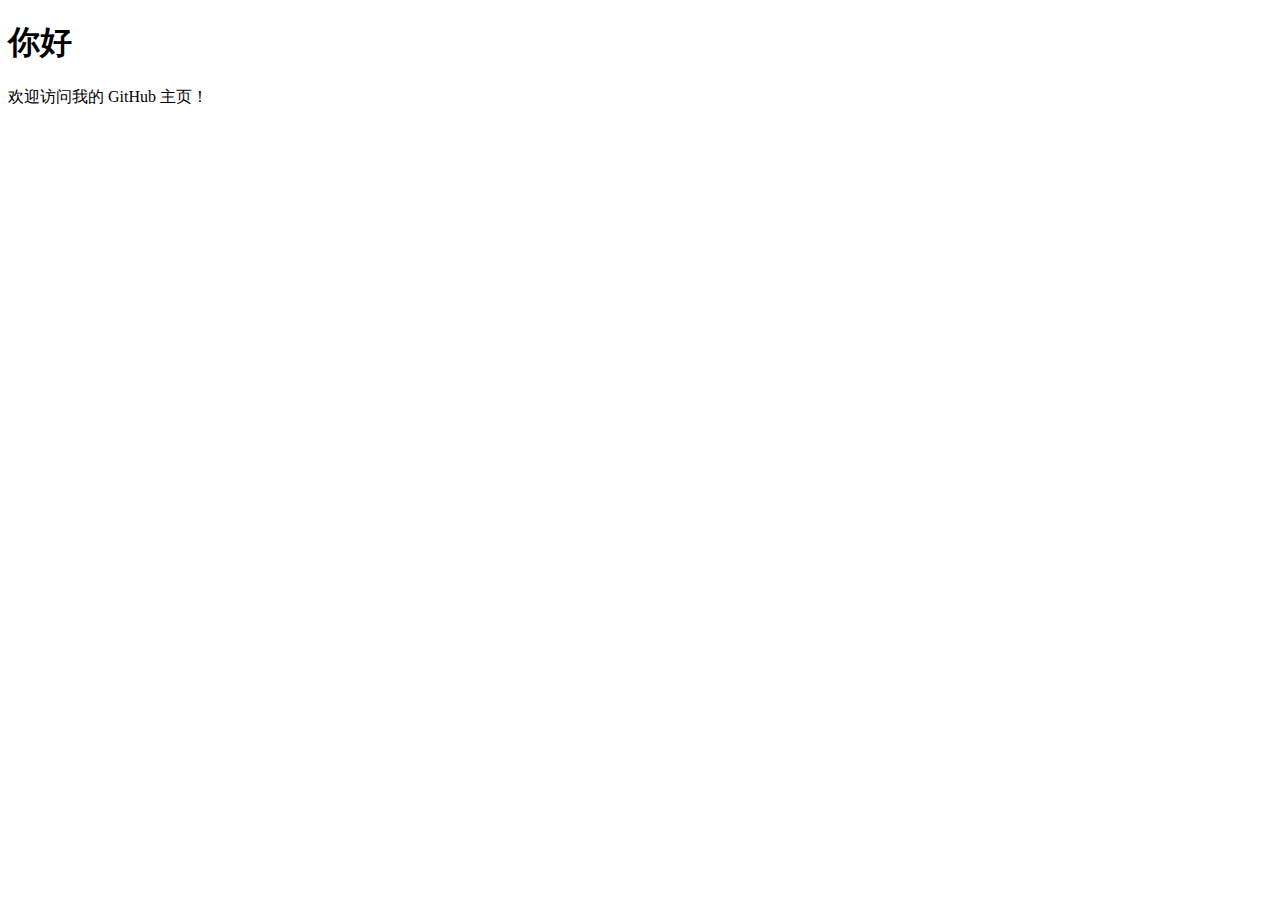
<file: index.html>
<!DOCTYPE html>
<html>
<head>
  <meta charset="UTF-8">
  <title>我的个人主页</title>
</head>
<body>
  <h1>你好</h1>
  <p>欢迎访问我的 GitHub 主页！</p>
  <iframe src="https://www.notion.so/your-page-id" style="width:100%; height:600px; border:none;"></iframe>
</body>
</html>
</file>
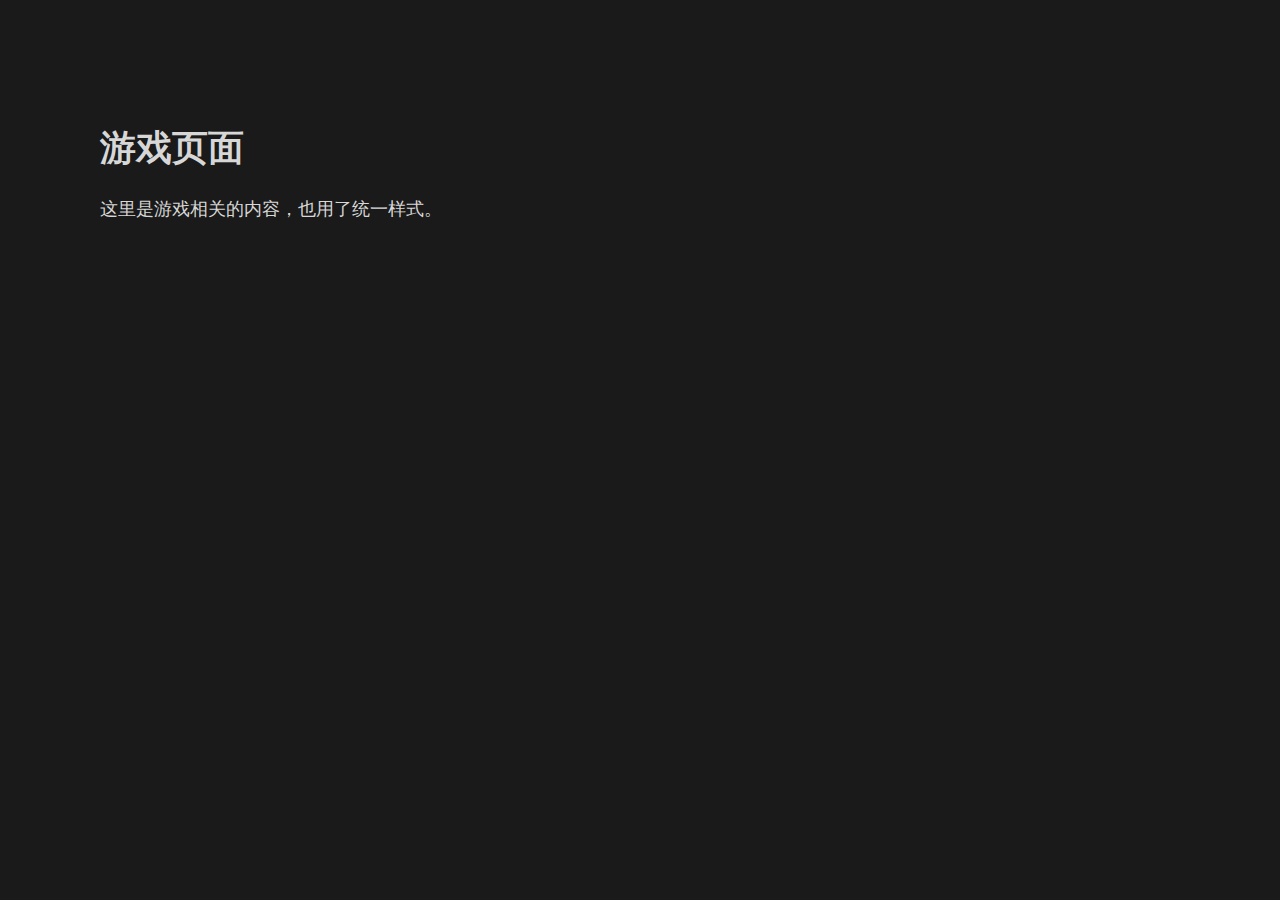
<file: home.html>
<!DOCTYPE html>
<html lang="zh">
<head>
  <meta charset="UTF-8">
  <title>游戏</title>
  <link rel="stylesheet" href="page.css" />
</head>
<body>
  <h1>游戏页面</h1>
  <p>这里是游戏相关的内容，也用了统一样式。</p>
</body>
</html>
</file>
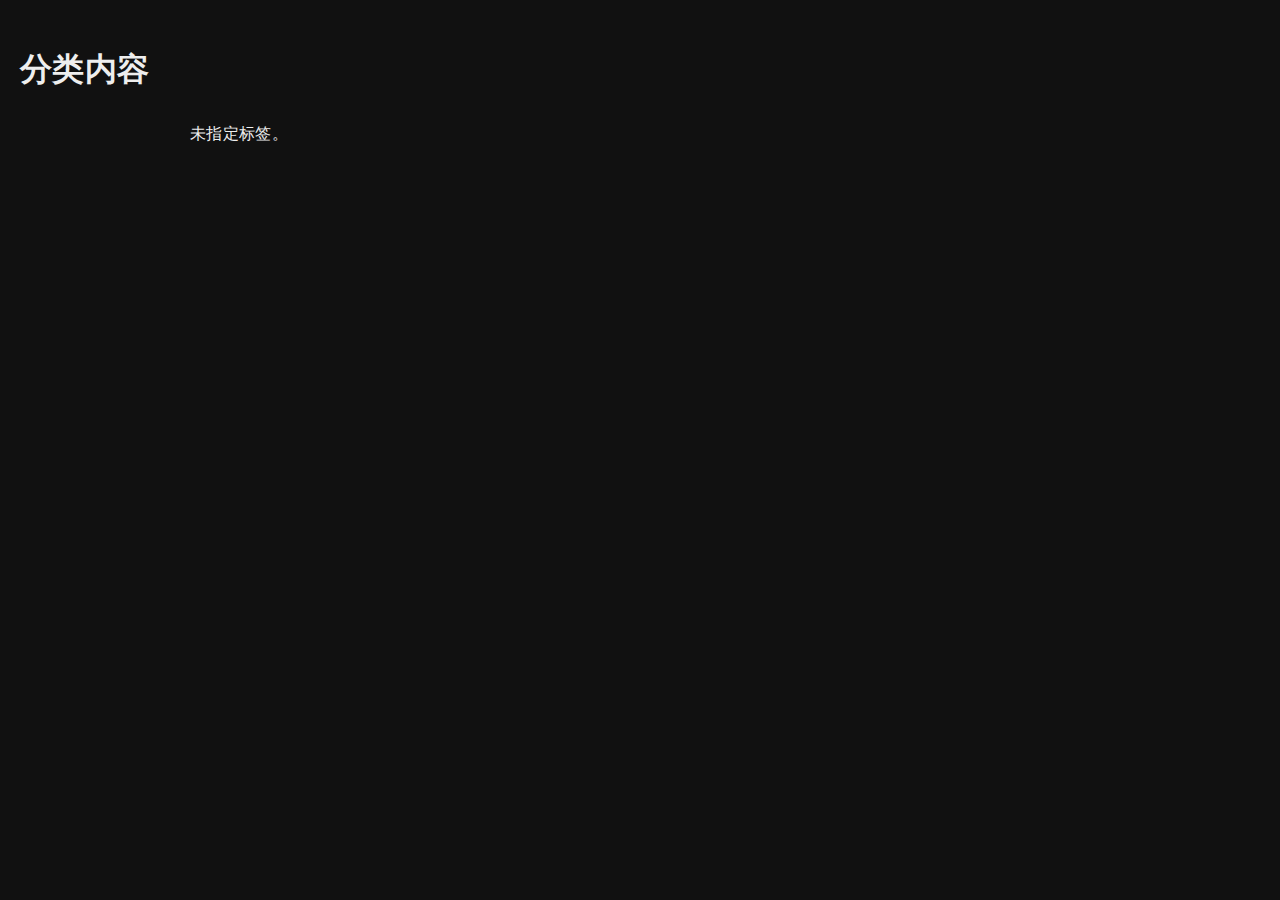
<file: tag.html>
<!DOCTYPE html>
<html lang="zh">
<head>
  <meta charset="UTF-8">
  <title>标签分类</title>
  <link rel="stylesheet" href="css/home.css" />
</head>
<body>
  <h1 id="page-title">分类内容</h1>
  <div id="news-container">加载中...</div>

  <!-- 引入脚本 -->
  <script src="js/tag.js"></script>
</body>
</html>
</file>
<file: page.css>
/* page.css - 给 home.html、game.html 使用的通用样式 */

body {
  margin: 0;
  padding: 100px;
  background-color: #1a1a1a; /* 浅灰背景 */
  color: #d7d7d7;               /* 默认字体颜色为深灰 */
  font-size: 18px;           /* 默认字体大小 */
  font-family: sans-serif;   /* 字体样式 */
}
</file>
<file: css/home.css>
/* 页面整体背景和字体样式 */
html, body {
  margin: 0;
  padding: 0;
  font-family:     
      "Noto Sans SC", 
      "Source Han Sans SC", 
      "Microsoft YaHei", 
      sans-serif;
  letter-spacing: 0.02em;
  font-weight: 500;
  line-height: 1.8;
  letter-spacing: 0.02em;
  -webkit-font-smoothing: antialiased;
  -moz-osx-font-smoothing: grayscale;
}

body {
  background-color: #111;
  color: #eee;
  font-family: sans-serif;
  padding: 20px;
}

/* 新闻容器居中 */
#news-container {
  max-width: 900px;
  margin: 0 auto;
}

/* 时间显示 */
.news-time {
  color: #888;
  font-size: 14px;
  margin: 30px 0 10px;
  text-align: left;
}

/* 消息卡片样式 */
.news-item {
  display: flex;
  background-color: #222;
  border-radius: 12px;
  padding: 16px;
  margin-bottom: 20px;
  box-shadow: 0 0 10px rgba(255, 255, 255, 0.05);
  min-height: 170px; /* 可选：确保卡片有一定高度 */
}

/* 左侧图片 */
.news-left {
  flex: 0 0 350px;
  margin-right: 20px;
}
.news-left img {
  width: 100%;
  height: auto;
  border-radius: 10px;
}
.news-left img:hover {
  filter: grayscale(0%);
}

/* 右侧内容改为垂直Flex布局 */
.news-right {
  flex: 1;
  display: flex;
  flex-direction: column;
}

/* 标题样式 */
.news-title {
  color: #fff;
  font-size: 24px;
  font-weight: bold;
  margin: 0 0 6px 0;  /* 顶部无间距 */
}

/* 正文样式 */
.content {
  color: #ccc;
  font-size: 16px;
  line-height: 1.6;
  margin: 6px 0;
  white-space: pre-line; /* ✅ 显示 \n 换行 */
}

/* 金额样式 */
.price {
  color: #f76c6c;
  font-weight: bold;
  font-size: 25px;
  white-space: nowrap;
  margin: 0;
  text-align: left;
}

/* 标签和价格一行显示，底部对齐 */
.tags-price-line {
  display: flex;
  flex-direction: column; /* 垂直排列 */
  align-items: flex-start;
  gap: 10px; /* 标签与金额之间留点空隙 */
  margin-top: 10px;
}

/* 标签容器 */
.tags {
  display: flex;
  flex-wrap: wrap;
  gap: 9px;
  margin-top: auto;           /* 向下撑满 */
  align-self: flex-start;     /* 保持起始位置 */
}

/* 单个标签样式 */
.tag {
  display: inline-block;
  padding: 4px 10px;
  border-radius: 20px;
  font-size: 14px;
  color: #fff;
  background-color: #666;
}

/* 标签颜色样式 */
.tag-日常 { background-color: #3c7eab; }
.tag-游戏 { background-color: #a4c34c; }
.tag-购买 { background-color: #f9a66a; }
.tag-情绪 { background-color: #f76c6c; }
.tag-公告 { background-color: #0088cc; }
.tag-生活 { background-color: #c28ef0; }
.tag-动画 { background-color: #ffaaff; }
</file>
